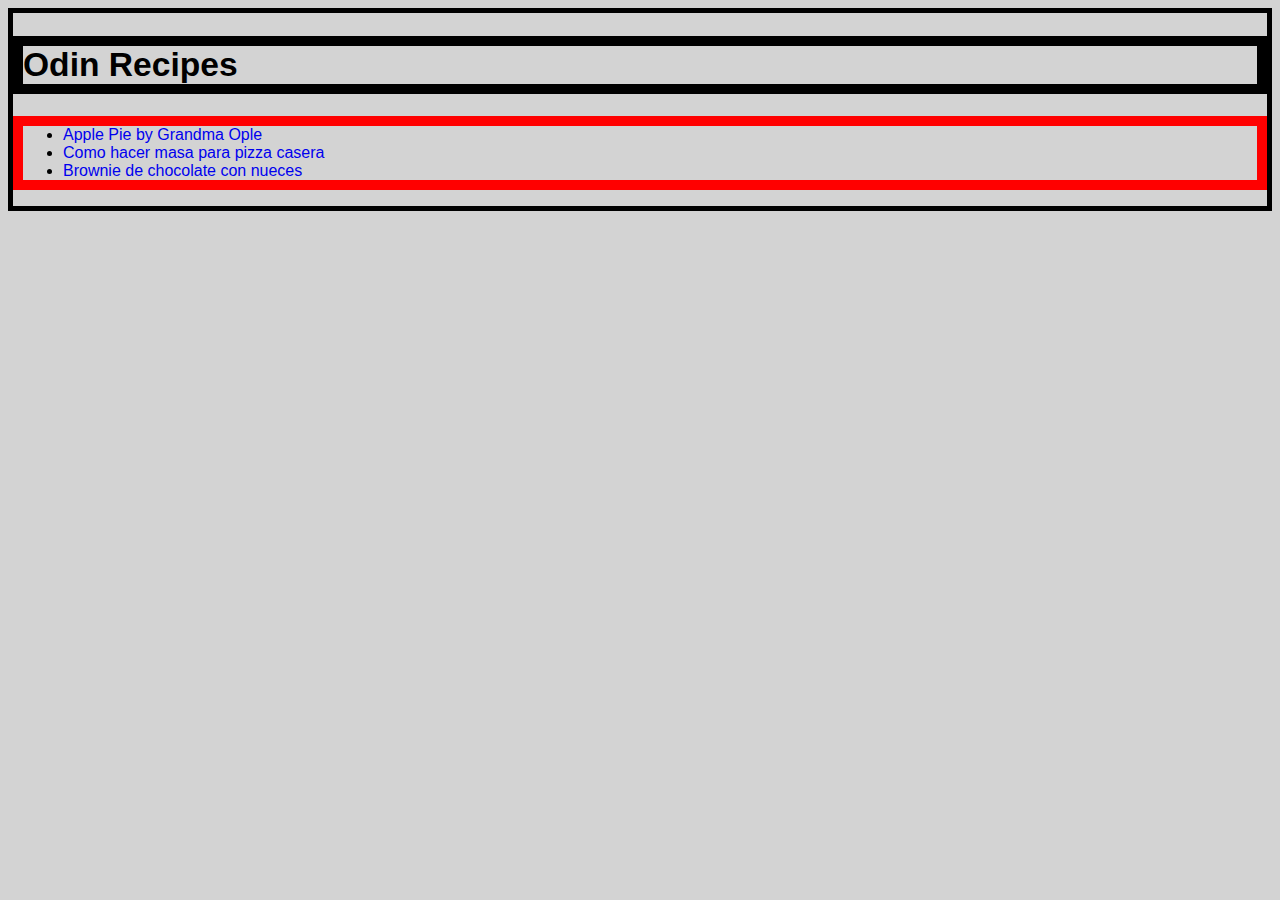
<file: index.html>
<!DOCTYPE html>
<html lang="en">
<head>
    <meta charset="UTF-8">
    <meta http-equiv="X-UA-Compatible" content="IE=edge">
    <meta name="viewport" content="width=device-width, initial-scale=1.0">
    <title>Odin Recipes</title>
    <link rel="stylesheet" href="style.css">
</head>
<body>
    <h1>Odin Recipes</h1>
    <ul>
    <li><a href="recipes/apple_pie.html">Apple Pie by Grandma Ople</a></li>
    <li><a href="recipes/como_hacer_masa_para_pizza_casera.html">Como hacer masa para pizza casera</a></li>
    <li><a href="recipes/brownie.html">Brownie de chocolate con nueces</a></li>
    </ul>
</body>
</html>
</file>
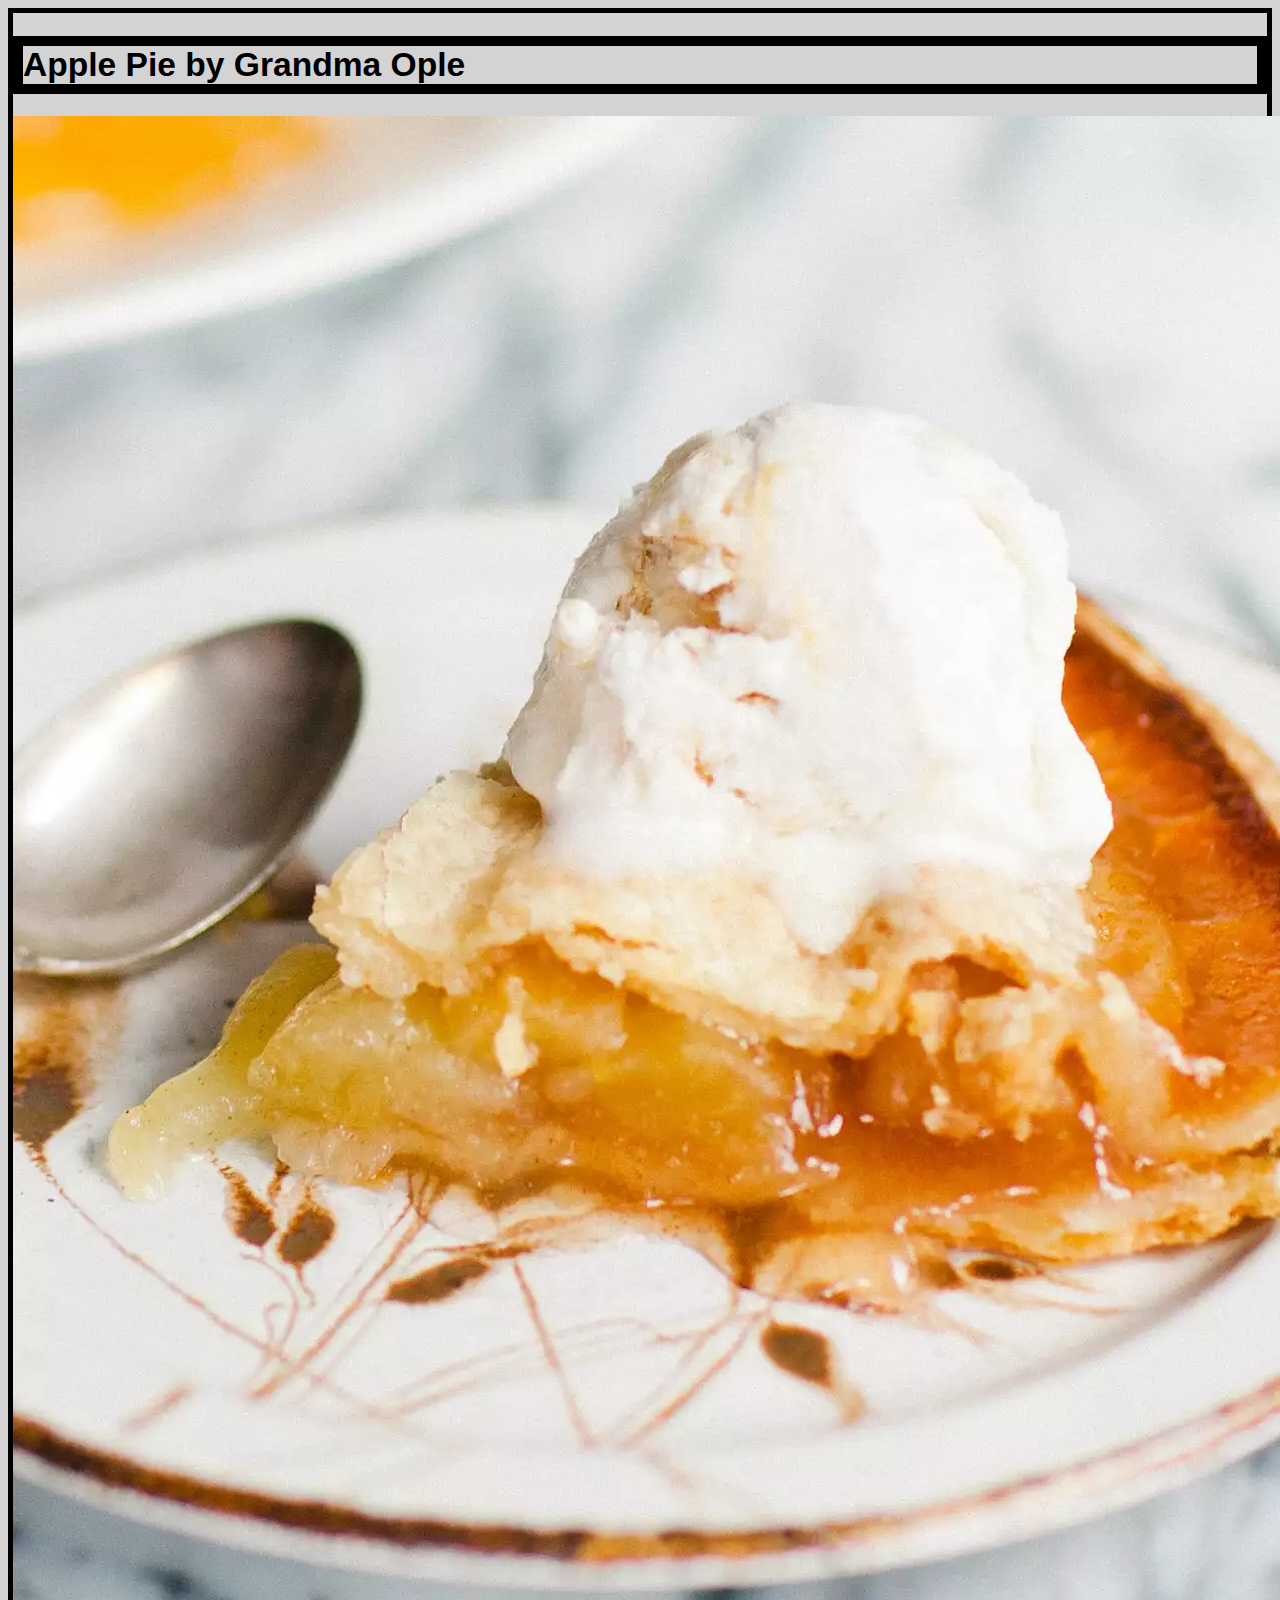
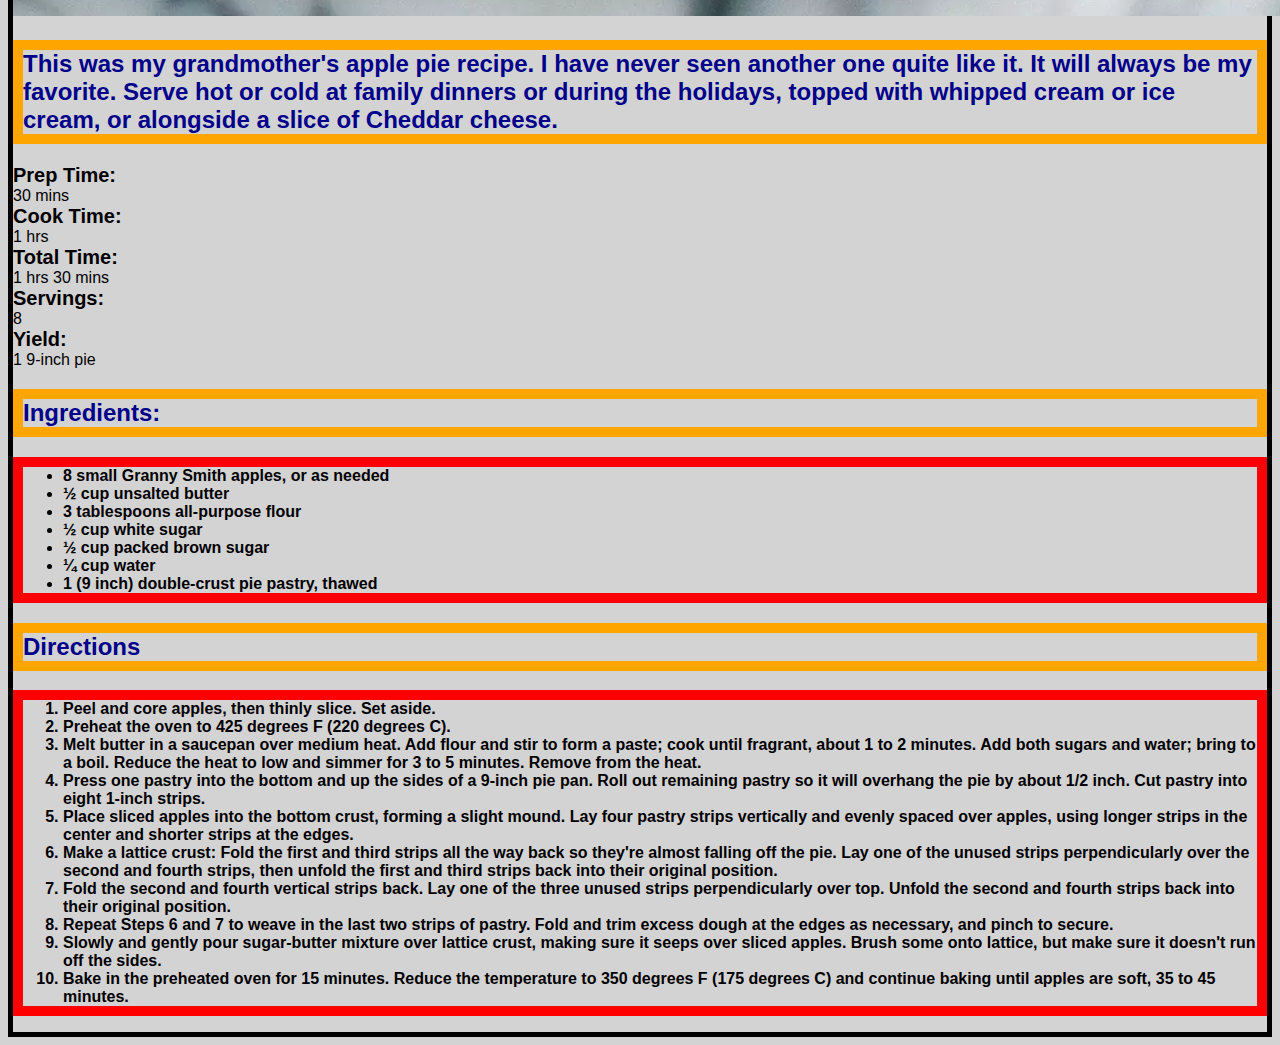
<file: recipes/apple_pie.html>
<!DOCTYPE html>
<html lang="en">
<head>
    <meta charset="UTF-8">
    <meta http-equiv="X-UA-Compatible" content="IE=edge">
    <meta name="viewport" content="width=device-width, initial-scale=1.0">
    <title>Apple Pie by Grandma Ople</title>
    <link rel="stylesheet" href="../style.css">
</head>
<body>  
    <h1>Apple Pie by Grandma Ople</h1>
    <img src="applepiegrandma.jpg" alt="a plated slice of apple pie is topped with a melting scoop of vanilla ice cream">
    <h2>This was my grandmother's apple pie recipe. I have never seen another one quite like it. It will always be my favorite.
    Serve hot or cold at family dinners or during the holidays, topped with whipped cream or ice cream, or alongside a slice of Cheddar cheese.</h2>
    <p><span class="span-ficha-receta">Prep Time:</span><br>
        30 mins<br>
        <span class="span-ficha-receta">Cook Time:</span><br>
        1 hrs<br>
        <span class="span-ficha-receta">Total Time:</span><br>
        1 hrs 30 mins<br>
        <span class="span-ficha-receta">Servings:</span><br>
        8<br>
        <span class="span-ficha-receta">Yield:</span><br>
        1 9-inch pie
    </p>
    <h2>Ingredients:</h2>
    <ul class="lista-importante">
        <li>8 small Granny Smith apples, or as needed</li>
        <li>½ cup unsalted butter</li>
        <li>3 tablespoons all-purpose flour</li>
        <li>½ cup white sugar</li>
        <li>½ cup packed brown sugar</li>
        <li>¼ cup water</li>
        <li>1 (9 inch) double-crust pie pastry, thawed</li>
    </ul>
    <h2>Directions</h2>
    <ol class="lista-importante">
        <li>Peel and core apples, then thinly slice. Set aside.</li>
        <li>Preheat the oven to 425 degrees F (220 degrees C).</li>
        <li>Melt butter in a saucepan over medium heat. Add flour and stir to form a paste; cook until fragrant, about 1 to 2 minutes. Add both sugars and water; bring to a boil. Reduce the heat to low and simmer for 3 to 5 minutes. Remove from the heat.</li>
        <li>Press one pastry into the bottom and up the sides of a 9-inch pie pan. Roll out remaining pastry so it will overhang the pie by about 1/2 inch. Cut pastry into eight 1-inch strips.</li>
        <li>Place sliced apples into the bottom crust, forming a slight mound. Lay four pastry strips vertically and evenly spaced over apples, using longer strips in the center and shorter strips at the edges.</li>
        <li>Make a lattice crust: Fold the first and third strips all the way back so they're almost falling off the pie. Lay one of the unused strips perpendicularly over the second and fourth strips, then unfold the first and third strips back into their original position.</li>
        <li>Fold the second and fourth vertical strips back. Lay one of the three unused strips perpendicularly over top. Unfold the second and fourth strips back into their original position.</li>
        <li>Repeat Steps 6 and 7 to weave in the last two strips of pastry. Fold and trim excess dough at the edges as necessary, and pinch to secure.</li>
        <li>Slowly and gently pour sugar-butter mixture over lattice crust, making sure it seeps over sliced apples. Brush some onto lattice, but make sure it doesn't run off the sides.</li>
        <li>Bake in the preheated oven for 15 minutes. Reduce the temperature to 350 degrees F (175 degrees C) and continue baking until apples are soft, 35 to 45 minutes.</li>
    </ol>
</body>
</html>
</file>
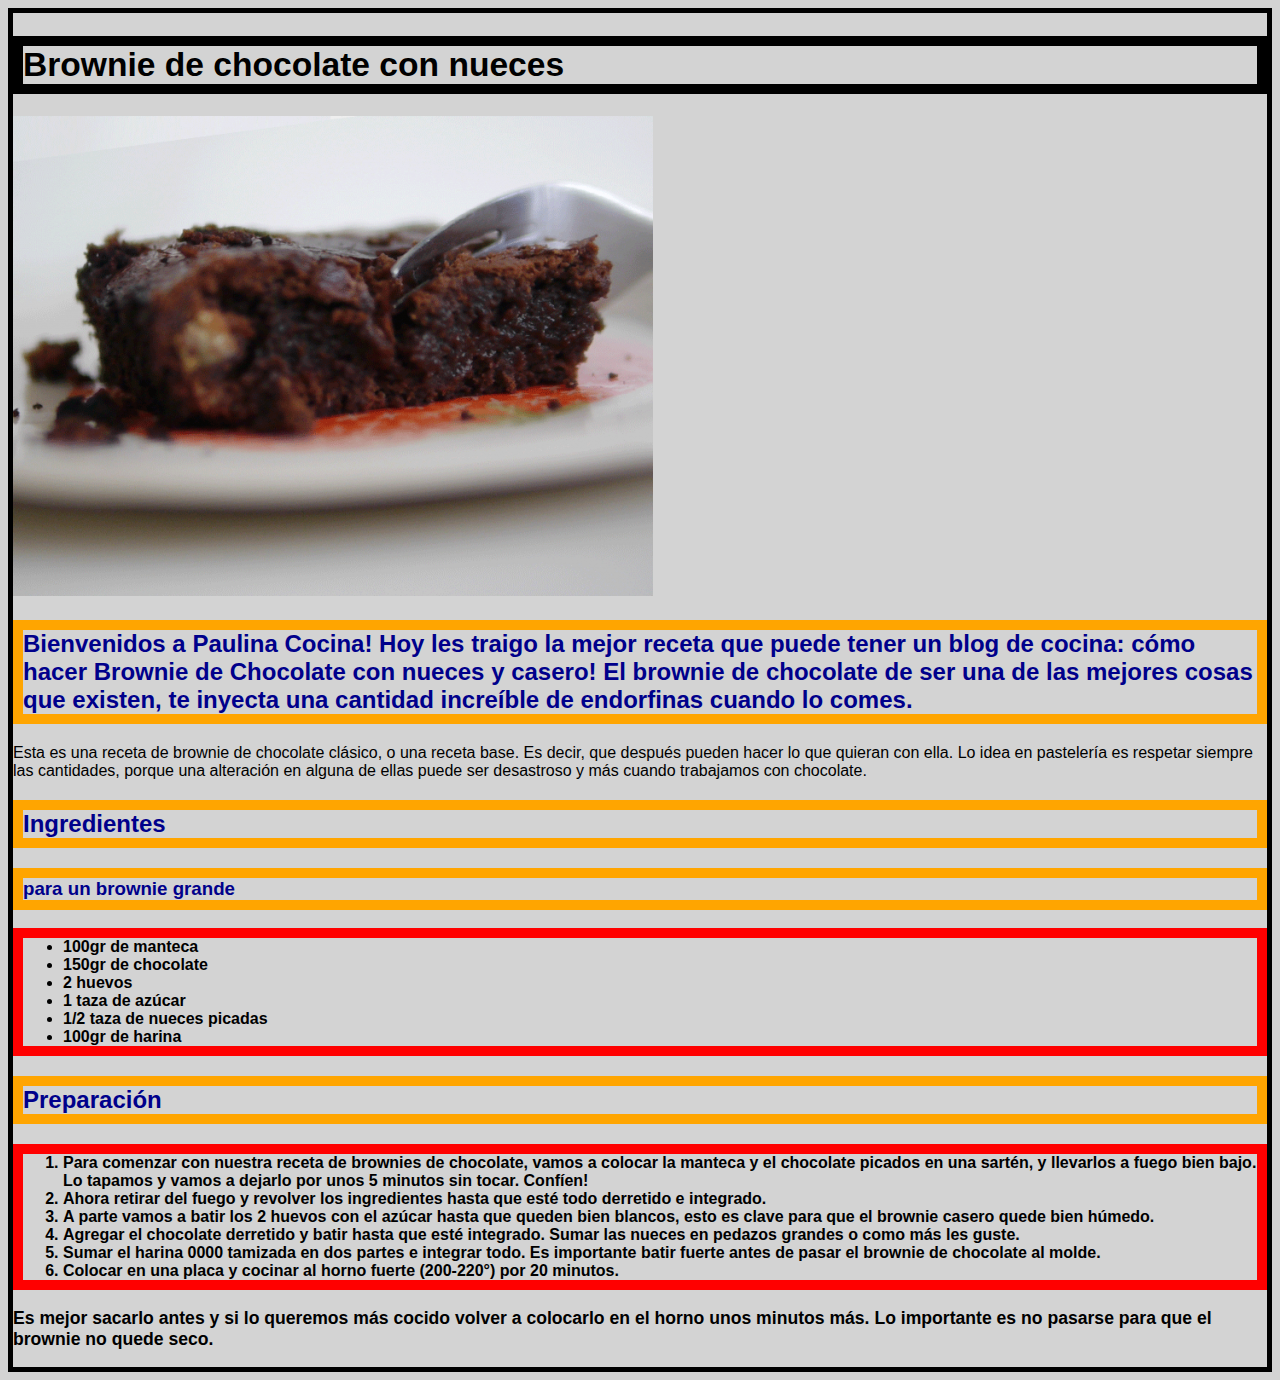
<file: recipes/brownie.html>
<!DOCTYPE html>
<html lang="es">
<head>
    <meta charset="UTF-8">
    <meta http-equiv="X-UA-Compatible" content="IE=edge">
    <meta name="viewport" content="width=device-width, initial-scale=1.0">
    <title>Brownie de chocolate con nueces</title>
    <link rel="stylesheet" href="../style.css">
</head>
<body>
    <h1>Brownie de chocolate con nueces</h1>
    <img src="brownie2-640x480.png" alt="Brownie de chocolate con nueces">
    <h2>Bienvenidos a Paulina Cocina! Hoy les traigo la mejor receta que puede tener un blog de cocina: cómo hacer Brownie de Chocolate con nueces y casero! El brownie de chocolate de ser una de las mejores cosas que existen, te inyecta una cantidad increíble de endorfinas cuando lo comes.</h2>
    <p>Esta es una receta de brownie de chocolate clásico, o una receta base. Es decir, que después pueden hacer lo que quieran con ella. Lo idea en pastelería es respetar siempre las cantidades, porque una alteración en alguna de ellas puede ser desastroso y más cuando trabajamos con chocolate.</p>
    <h2>Ingredientes</h2>
    <h3>para un brownie grande</h3>
    <ul class="lista-importante">
        <li>100gr de manteca</li>
        <li>150gr de chocolate</li>
        <li>2 huevos</li>
        <li>1 taza de azúcar</li>
        <li>1/2 taza de nueces picadas</li>
        <li>100gr de harina</li>
    </ul>
    <h2>Preparación</h2>
    <ol class="lista-importante">
        <li>Para comenzar con nuestra receta de brownies de chocolate, vamos a colocar la manteca y el chocolate picados en una sartén, y llevarlos a fuego bien bajo. Lo tapamos y vamos a dejarlo por unos 5 minutos sin tocar. Confíen!</li>
        <li>Ahora retirar del fuego y revolver los ingredientes hasta que esté todo derretido e integrado.</li>
        <li>A parte vamos a batir los 2 huevos con el azúcar hasta que queden bien blancos, esto es clave para que el brownie casero quede bien húmedo.</li>
        <li>Agregar el chocolate derretido y batir hasta que esté integrado. Sumar las nueces en pedazos grandes o como más les guste.</li>
        <li>Sumar el harina 0000 tamizada en dos partes e integrar todo. Es importante batir fuerte antes de pasar el brownie de chocolate al molde.</li>
        <li>Colocar en una placa y cocinar al horno fuerte (200-220°) por 20 minutos.</li>
    </ol>
    <p class="p-aclaración-final">Es mejor sacarlo antes y si lo queremos más cocido volver a colocarlo en el horno unos minutos más. Lo importante es no pasarse para que el brownie no quede seco.</p>
</body>
</html>
</file>
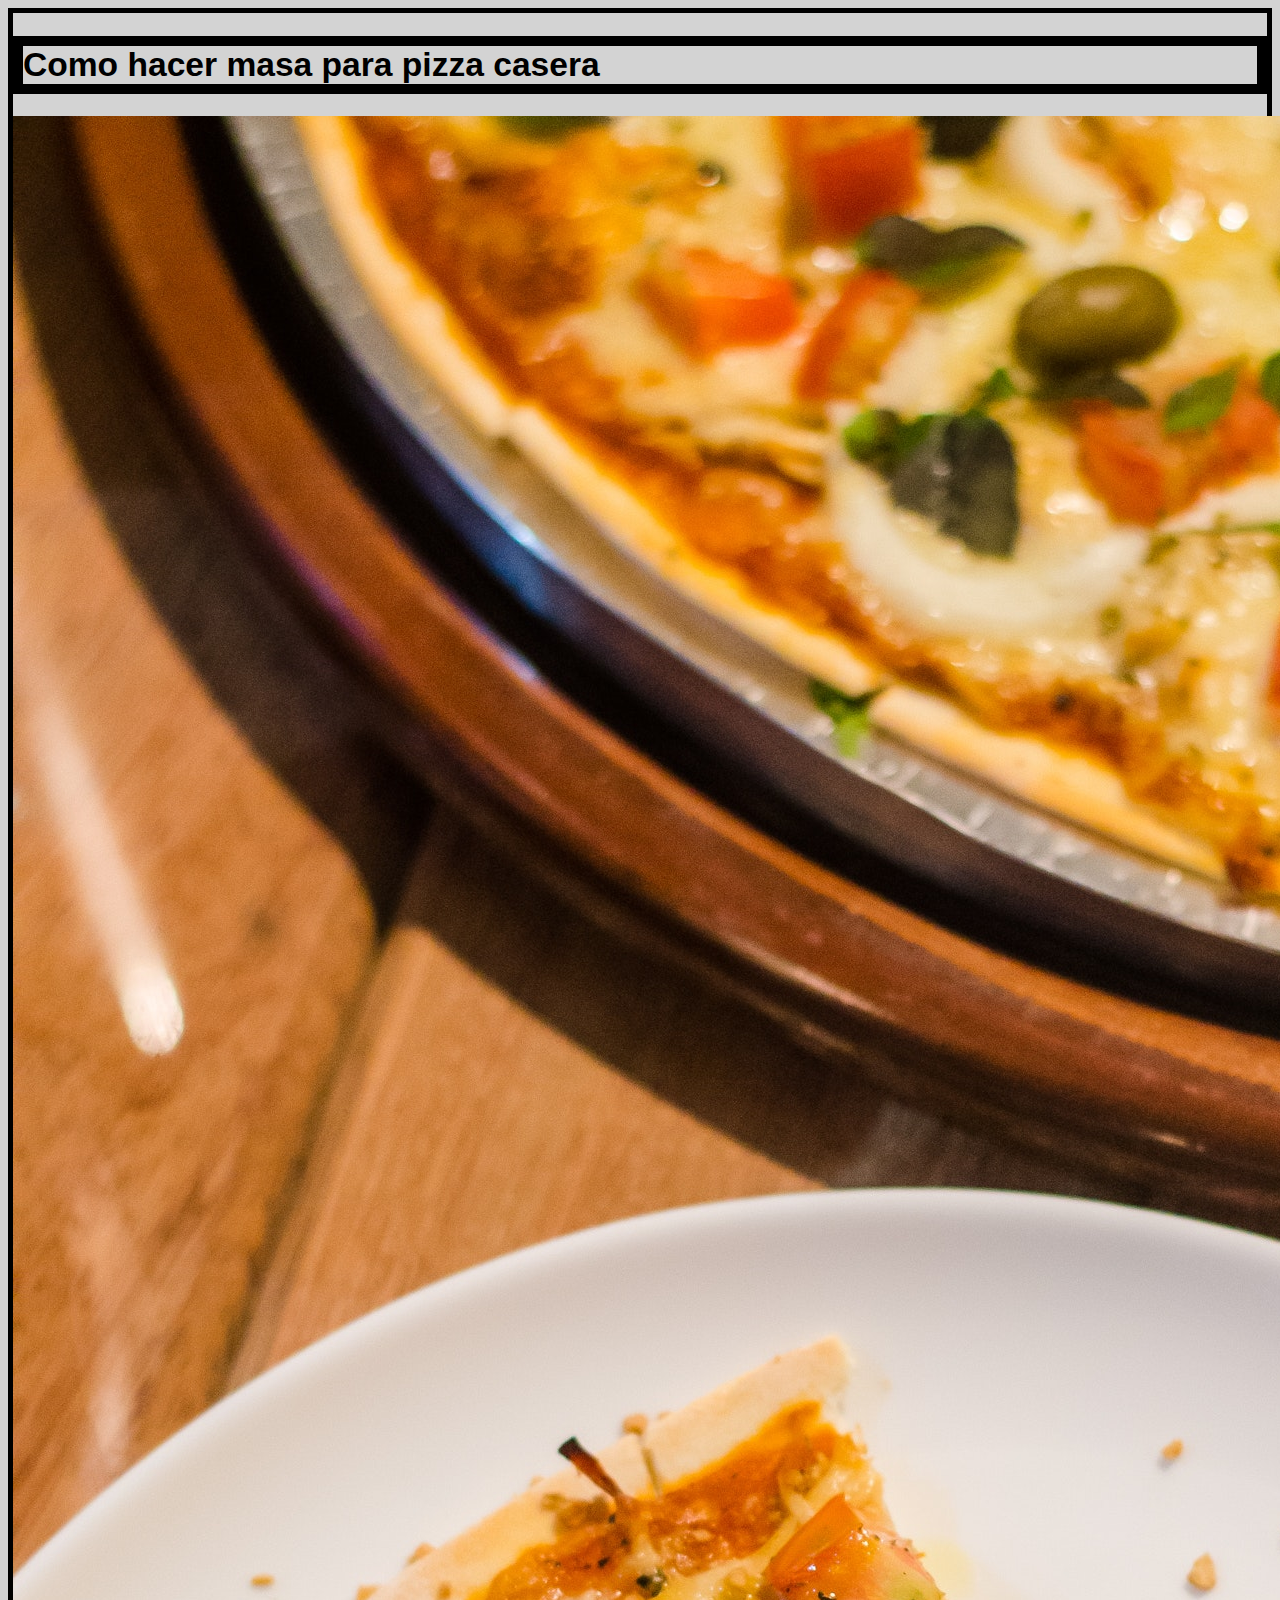
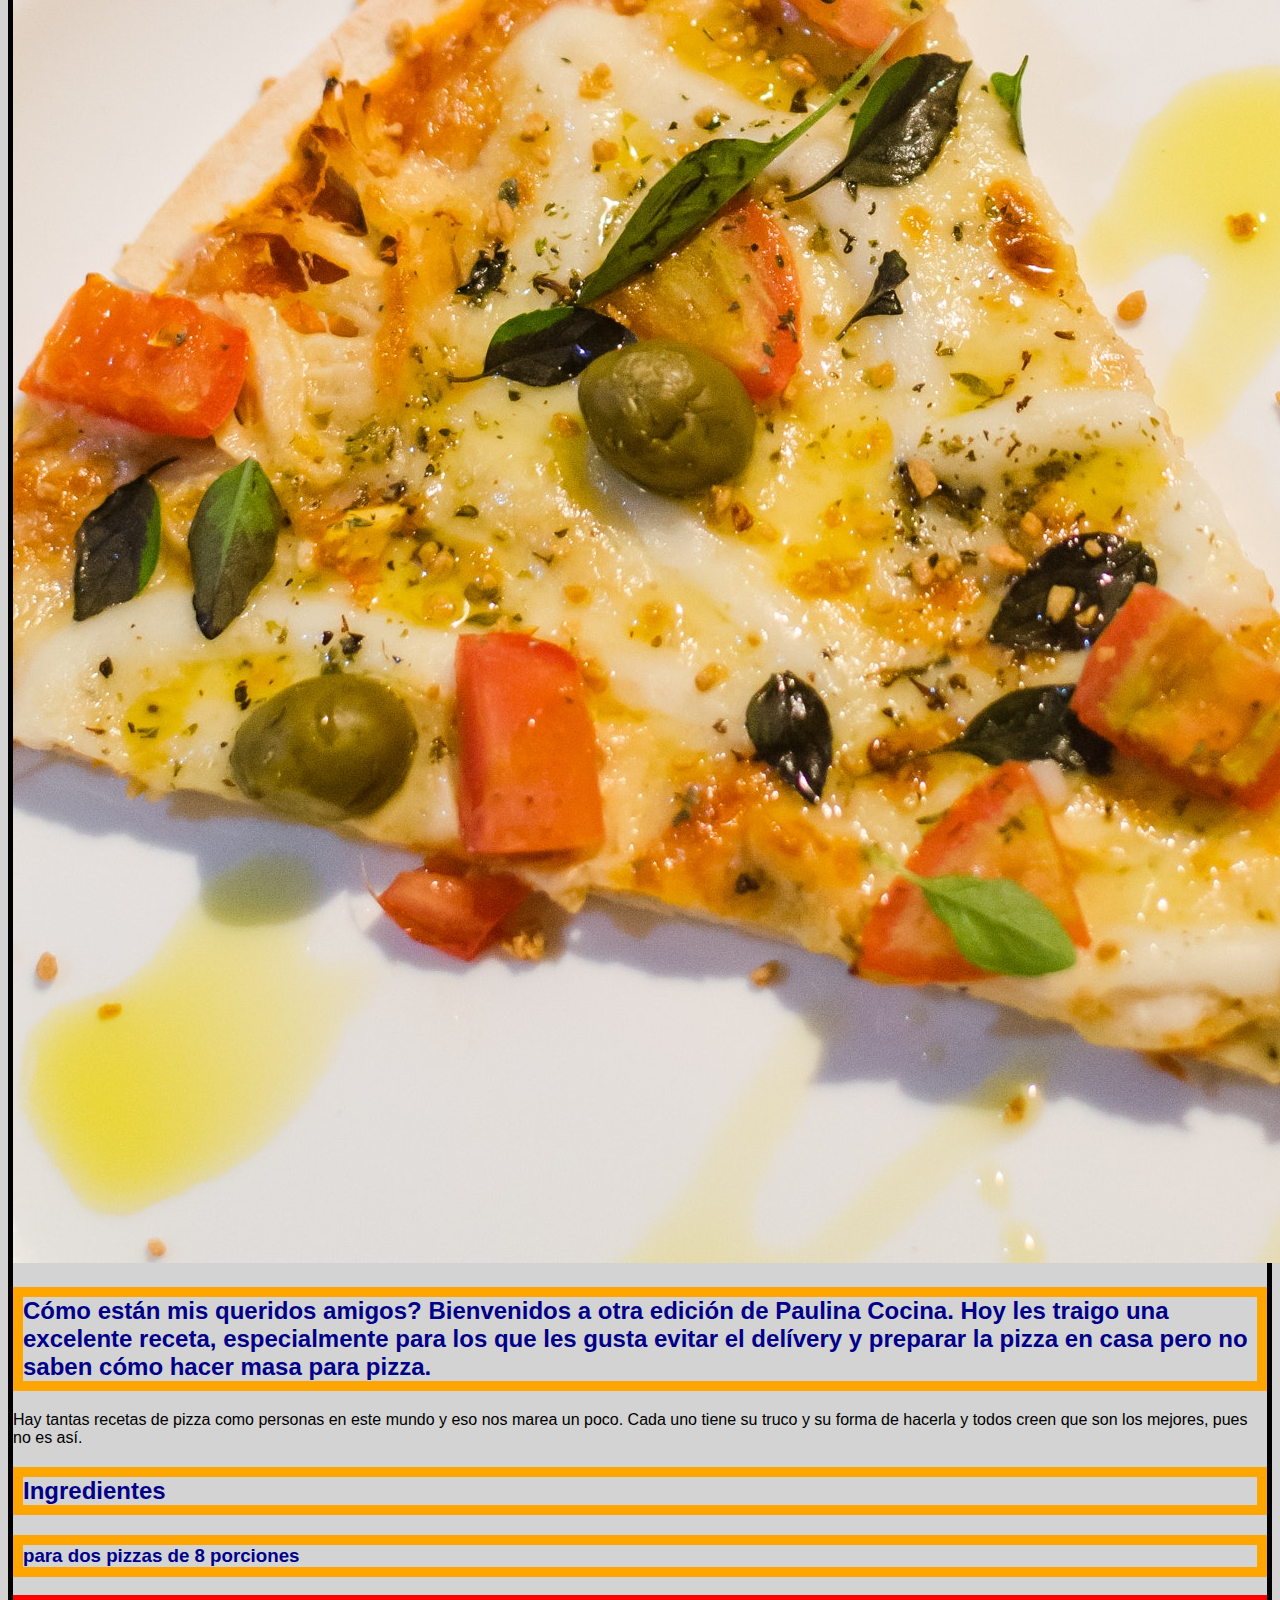
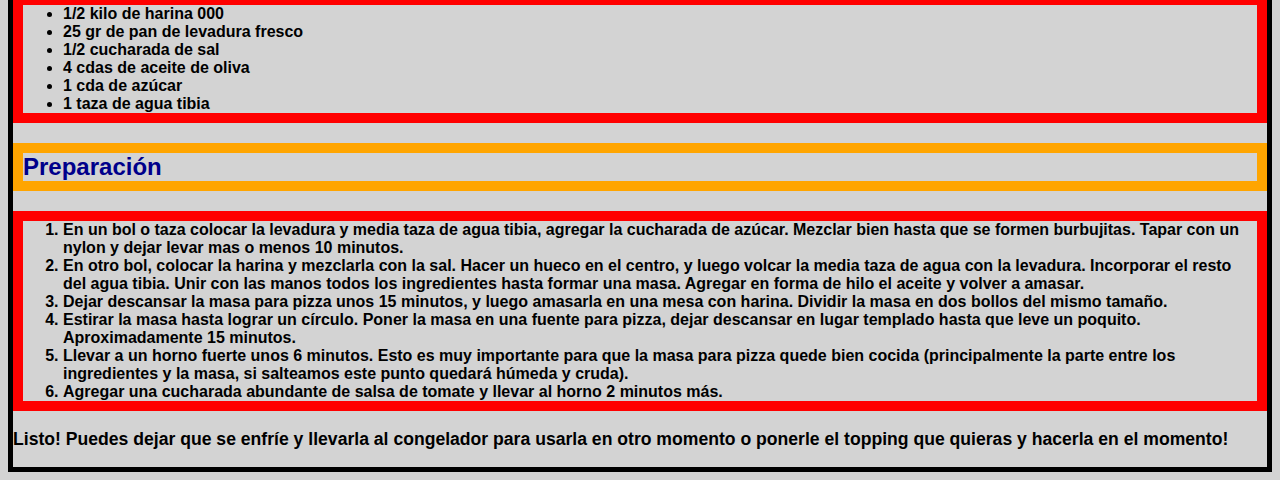
<file: recipes/como_hacer_masa_para_pizza_casera.html>
<!DOCTYPE html>
<html lang="es">
<head>
    <meta charset="UTF-8">
    <meta http-equiv="X-UA-Compatible" content="IE=edge">
    <meta name="viewport" content="width=device-width, initial-scale=1.0">
    <title>Como hacer masa para pizza casera</title>
    <link rel="stylesheet" href="../style.css">
</head>
<body>
    <h1>Como hacer masa para pizza casera</h1>
    <img src="pizzaenrodajasenunplato.jpg" alt="Pizza en rodajas en un plato">
    <h2>Cómo están mis queridos amigos? Bienvenidos a otra edición de Paulina Cocina. Hoy les traigo una excelente receta, especialmente para los que les gusta evitar el delívery y preparar la pizza en casa pero no saben cómo hacer masa para pizza.</h2>
    <p>Hay tantas recetas de pizza como personas en este mundo y eso nos marea un poco. Cada uno tiene su truco y su forma de hacerla y todos creen que son los mejores, pues no es así.</p>
    <h2>Ingredientes</h2>
    <h3>para dos pizzas de 8 porciones</h3>
    <ul class="lista-importante">
        <li>1/2 kilo de harina 000</li>
        <li>25 gr de pan de levadura fresco</li>
        <li>1/2 cucharada de sal</li>
        <li>4 cdas de aceite de oliva</li>
        <li>1 cda de azúcar</li>
        <li>1 taza de agua tibia</li>
    </ul>
    <h2>Preparación</h2>
    <ol class="lista-importante">
        <li>En un bol o taza colocar la levadura y media taza de agua tibia, agregar la cucharada de azúcar. Mezclar bien hasta que se formen burbujitas. Tapar con un nylon y dejar levar mas o menos 10 minutos.</li>
        <li>En otro bol, colocar la harina y mezclarla con la sal. Hacer un hueco en el centro, y luego volcar la media taza de agua con la levadura. Incorporar el resto del agua tibia. Unir con las manos todos los ingredientes hasta formar una masa. Agregar en forma de hilo el aceite y volver a amasar.</li>
        <li>Dejar descansar la masa para pizza unos 15 minutos, y luego amasarla en una mesa con harina. Dividir la masa en dos bollos del mismo tamaño.</li>
        <li>Estirar la masa hasta lograr un círculo. Poner la masa en una fuente para pizza, dejar descansar en lugar templado hasta que leve un poquito. Aproximadamente 15 minutos.</li>
        <li>Llevar a un horno fuerte unos 6 minutos. Esto es muy importante para que la masa para pizza quede bien cocida (principalmente la parte entre los ingredientes y la masa, si salteamos este punto quedará húmeda y cruda).</li>
        <li>Agregar una cucharada abundante de salsa de tomate y llevar al horno 2 minutos más.</li>
    </ol>
    <p class="p-aclaración-final">Listo! Puedes dejar que se enfríe y llevarla al congelador para usarla en otro momento o ponerle el topping que quieras y hacerla en el momento!</p>
</body>
</html>
</file>
<file: style.css>
body {
    background-color: lightgrey;
    color: black;
    font-family: Verdana, Geneva, Tahoma, sans-serif;
    border: 5px solid black;
}

h1 {
    font-family: Impact, Haettenschweiler, 'Arial Narrow Bold', sans-serif;
    font-size: 210%;
    border: 10px solid black;
}

a {
    text-decoration: none;
}

ul, ol {
    border: 10px solid red;
}

h2, h3 {
    border: 10px solid orange;
    color: darkblue;
}

.lista-importante li {
    font-weight: bold;

}

.span-ficha-receta {
    font-weight: bold;
    font-size: 125%;
}

.p-aclaración-final {
    font-size: 110%;
    font-weight: bold;
}
</file>
